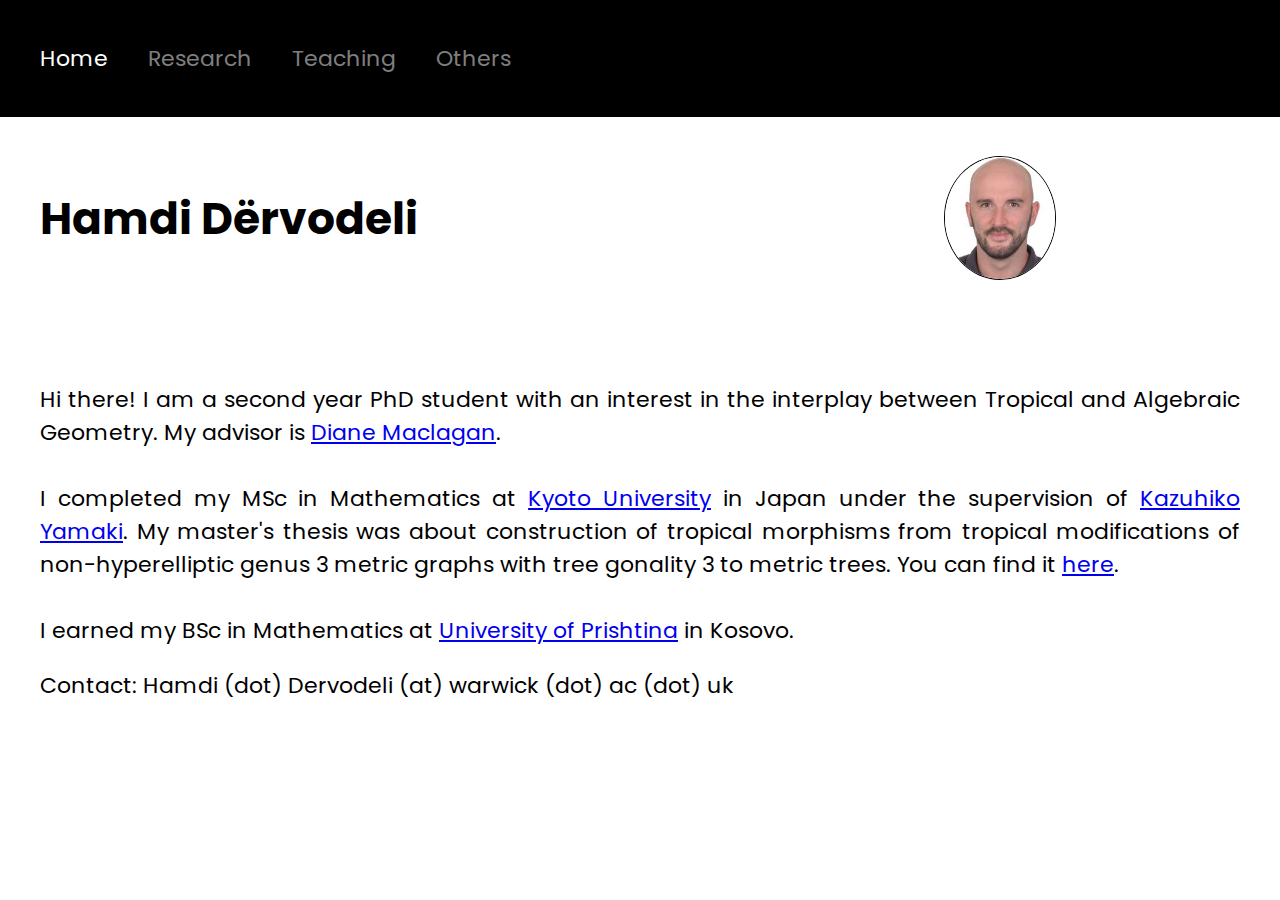
<file: index.html>
<!DOCTYPE html>
<html>
<head>
<title>Hamdi Dërvodeli</title>
<link rel="stylesheet" href="./css/main.css">
<link href='https://fonts.googleapis.com/css?family=Poppins' rel='stylesheet'>
</head>
<body>
    <div class="navbar padding-d">
        <ul class="navbar__items">
            <li class="navbar__item navbar__item--active"><a href="./">Home</a></li>
            <li class="navbar__item"><a href="./research">Research</a></li>
            <li class="navbar__item"><a href="./teaching">Teaching</a></li>
            <!-- <li class="navbar__item"><a href="/talks">Talks</a></li> -->
            <li class="navbar__item"><a href="./others">Others</a></li>
        </ul> 
    </div>

    <div class="section">
        <div class="section__content">
            <div class="section__main">
                <h1>Hamdi Dërvodeli</h1>
            </div>
            <div class="section__asside">
                <div class="image__wrapper profile flex-center">
                    <img src="./images/profile_picture.jpg" alt="Profile picture">
                </div>
            </div>
        </div>
    </div>
    <div class="section">
        <div class="section__content">
            <div class="section__main section__main--full">
                <p>Hi there! I am a second year PhD student with an interest in the interplay between Tropical and Algebraic Geometry. My advisor is 
                    <a href="https://homepages.warwick.ac.uk/staff/D.Maclagan/" target="_blank" rel="noopener">Diane Maclagan</a>. 
                    <br><br>I completed my MSc in Mathematics at 
                    <a href="https://www.kyoto-u.ac.jp/en" target="_blank" rel="noopener">Kyoto University</a> in Japan under the supervision of 
                    <a href="https://trios.tsukuba.ac.jp/en/researcher/0000004512" target="_blank" rel="noopener">Kazuhiko Yamaki</a>. My master's thesis was about construction of tropical morphisms from tropical modifications of non-hyperelliptic genus 3 metric graphs with tree gonality 3 to metric trees. You can find it 
                    <a href="https://warwick.ac.uk/fac/sci/maths/people/staff/dervodeli/masterthesis.pdf" target="_blank" rel="noopener">here</a>. 
                    <br><br>I earned my BSc in Mathematics at 
                    <a href="https://uni-pr.edu/" target="_blank" rel="noopener">University of Prishtina</a> in Kosovo.
                </p>
                <p>Contact: Hamdi (dot) Dervodeli (at) warwick (dot) ac (dot) uk</p>
            </div>
        </div>
    </div>
</body>
</html>
</file>
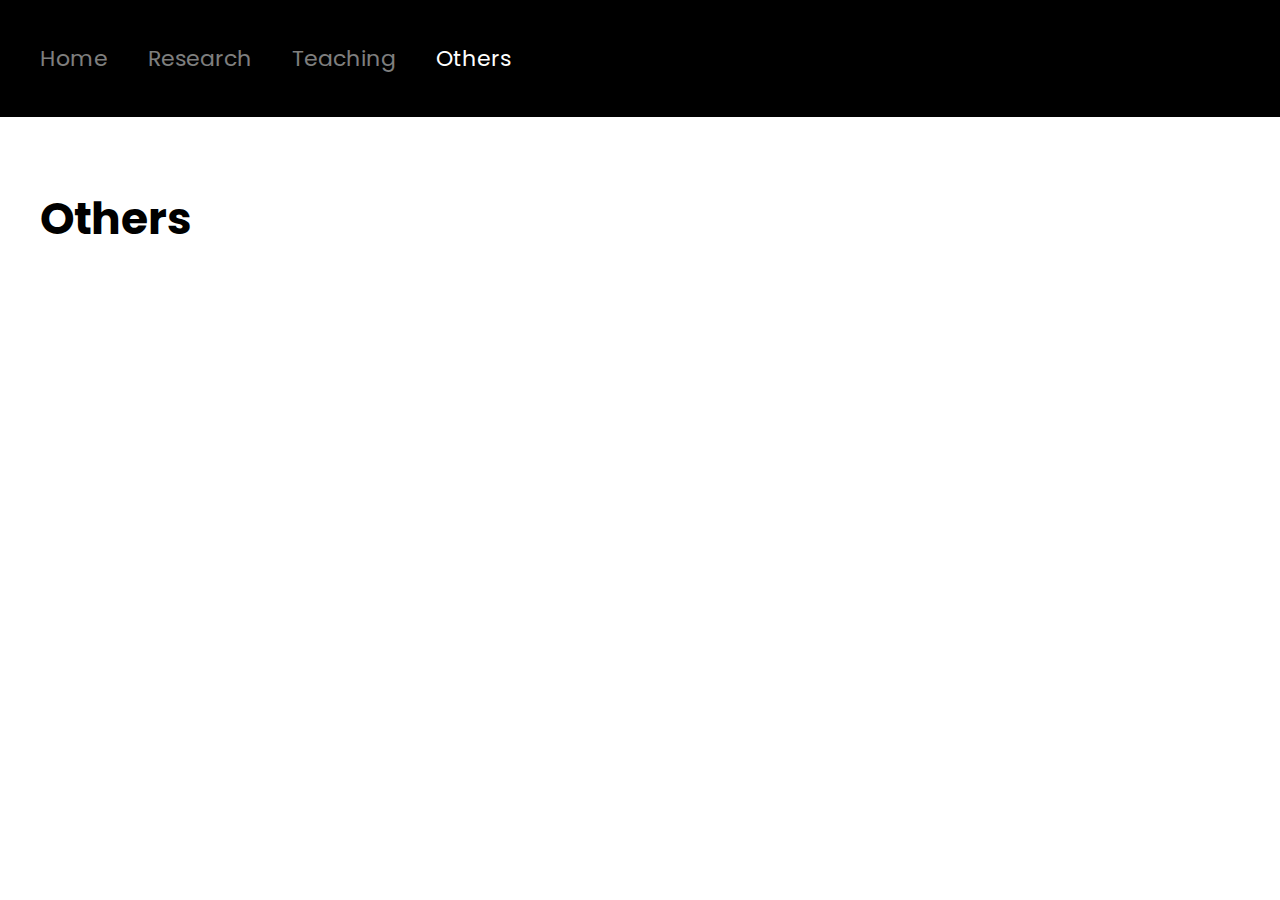
<file: others/index.html>
<!DOCTYPE html>
<html>
<head>
<title>Hamdi Dërvodeli</title>
<link rel="stylesheet" href="../css/main.css">
<link href='https://fonts.googleapis.com/css?family=Poppins' rel='stylesheet'>
</head>
<body>
    <div class="navbar padding-d">
        <ul class="navbar__items">
            <li class="navbar__item"><a href="../">Home</a></li>
            <li class="navbar__item"><a href="../research">Research</a></li>
            <li class="navbar__item"><a href="../teaching">Teaching</a></li>
            <!-- <li class="navbar__item"><a href="/talks">Talks</a></li> -->
            <li class="navbar__item navbar__item--active"><a href="../others">Others</a></li>
        </ul> 
    </div>

    <div class="section">
        <div class="section__content">
            <div class="section__main">
                <h1>Others</h1>
                
            </div>
            <div class="section__asside">
            </div>
        </div>
    </div>
</body>
</html>
</file>
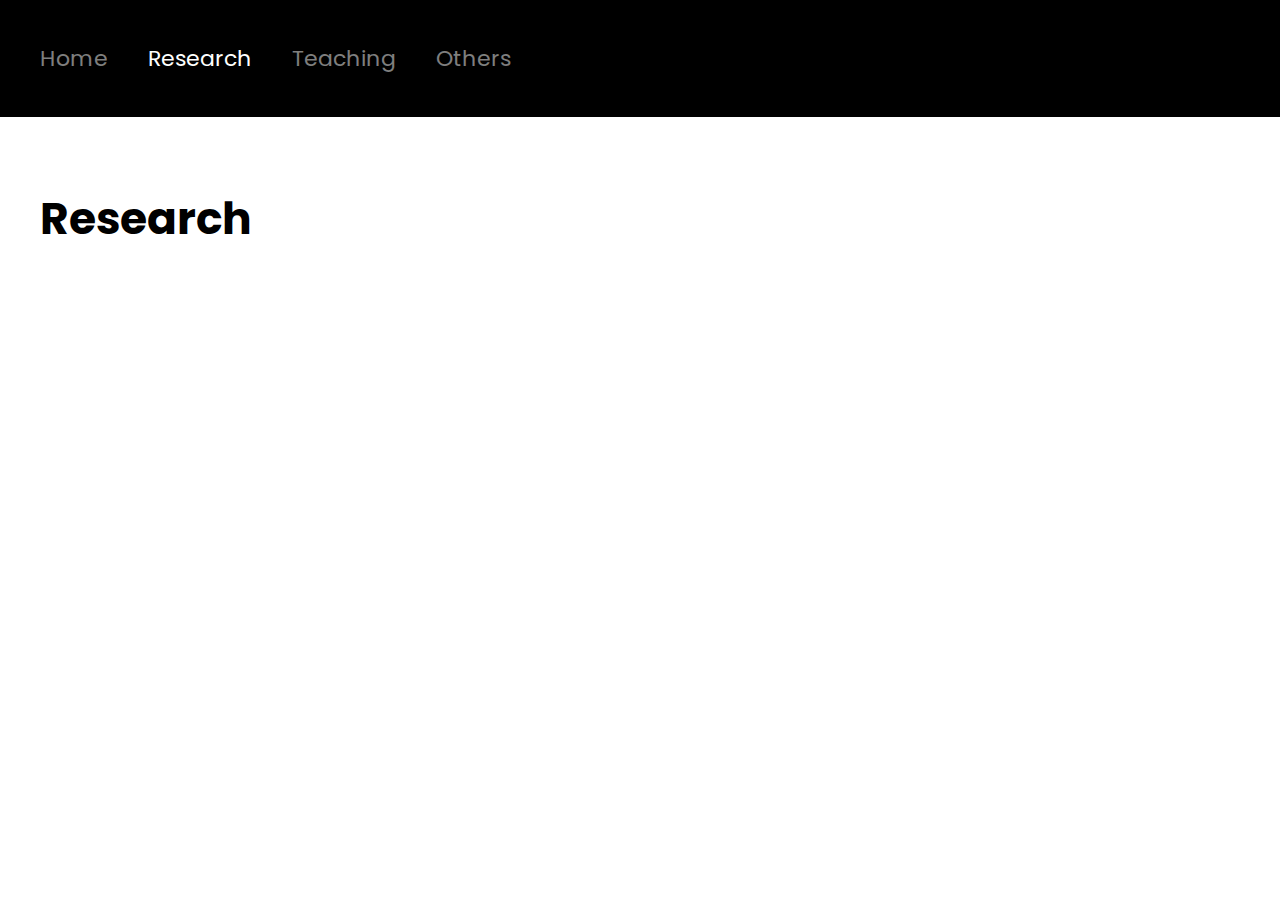
<file: research/index.html>
<!DOCTYPE html>
<html>
<head>
<title>Hamdi Dërvodeli</title>
<link rel="stylesheet" href="../css/main.css">
<link href='https://fonts.googleapis.com/css?family=Poppins' rel='stylesheet'>
</head>
<body>
    <div class="navbar padding-d">
        <ul class="navbar__items">
            <li class="navbar__item"><a href="../">Home</a></li>
            <li class="navbar__item navbar__item--active"><a href="../research">Research</a></li>
            <li class="navbar__item"><a href="../teaching">Teaching</a></li>
            <!-- <li class="navbar__item"><a href="/talks">Talks</a></li> -->
            <li class="navbar__item"><a href="../others">Others</a></li>
        </ul> 
    </div>

    <div class="section">
        <div class="section__content">
            <div class="section__main">
                <h1>Research</h1>
            </div>
            <div class="section__asside">
            </div>
        </div>
    </div>
</body>
</html>
</file>
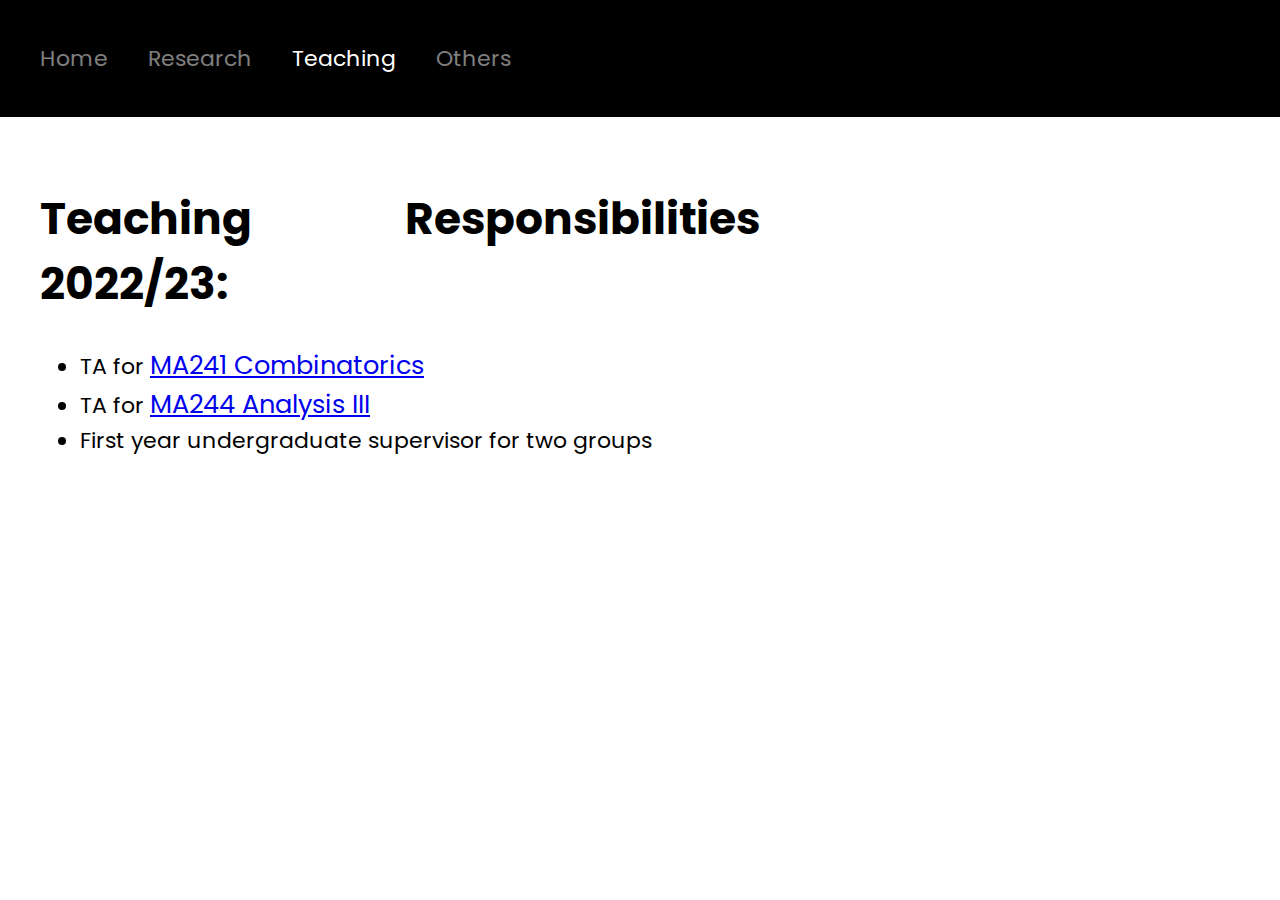
<file: teaching/index.html>
<!DOCTYPE html>
<html>
<head>
<title>Hamdi Dërvodeli</title>
<link rel="stylesheet" href="../css/main.css">
<link href='https://fonts.googleapis.com/css?family=Poppins' rel='stylesheet'>
</head>
<body>
    <div class="navbar padding-d">
        <ul class="navbar__items">
            <li class="navbar__item"><a href="../index.html">Home</a></li>
            <li class="navbar__item"><a href="../research">Research</a></li>
            <li class="navbar__item navbar__item--active"><a href="../teaching">Teaching</a></li>
            <!-- <li class="navbar__item"><a href="/talks">Talks</a></li> -->
            <li class="navbar__item"><a href="../others">Others</a></li>
        </ul> 
    </div>

    <div class="section">
        <div class="section__content">
            <div class="section__main">
                <h1>Teaching Responsibilities 2022/23:</h1>
                <ul>
                    <li>TA for <a href="https://warwick.ac.uk/fac/sci/maths/currentstudents/ughandbook/year2/ma241/" target="_blank" rel="noopener" style="background-color: #ffffff; font-size: 1.6rem;">MA241 Combinatorics</a></li>
                    <li>TA for <a href="https://warwick.ac.uk/fac/sci/maths/currentstudents/ughandbook/year2/ma244" target="_blank" rel="noopener" style="background-color: #ffffff; font-size: 1.6rem;">MA244 Analysis III</a></li>
                    <li>First year undergraduate supervisor for two groups</li>
                </ul>
            </div>
            <div class="section__asside">
            </div>
        </div>
    </div>
</body>
</html>
</file>
<file: css/main.css>
body {
    box-sizing: inherit;
    margin: 0;
    font-family: 'Poppins';
    font-size: 22px;
    text-align: justify;
}

.navbar {
    display: flex;
    background-color: black;
}

.navbar__items {
    display: flex;
    flex-direction: row;
    list-style: none;
    padding: 0;
}

.navbar__item {
    color: white;
    padding: 0 20px;
}

.navbar__item a {
    color: rgba(255,255,255,.5);
    text-decoration: none;
}

.navbar__item.navbar__item--active a {
    color: white;
}

.navbar__item:hover.navbar__item--active a {
    color: white;
}

.navbar__item a:hover {
    color: rgba(255,255,255,.75);
}

.padding-d {
    padding: 20px;
}

.section {
    padding: 40px;
}

.section__content {
    display: flex;
}

.section__main {
    width: 60%;
}

.section__main--full {
    width: 100%;
}

.section__asside {
    width: 40%;
}

.flex-center {
    display: flex;
    align-items: center;
    justify-content: center;
}

.sticky {
    display: flex;
    align-items: center;
    justify-content: center;
}

.image__wrapper img {
    width: 100%;
    max-width: 100%;
}

.image__wrapper.profile img {
    width: 100px;
    max-width: 100%;
    border-radius: 50%;
    width: 110px;
    height: 122px;
    border-radius: 50%;
    object-fit: cover;
    box-shadow: 0 0 0 1px black;
}
</file>
